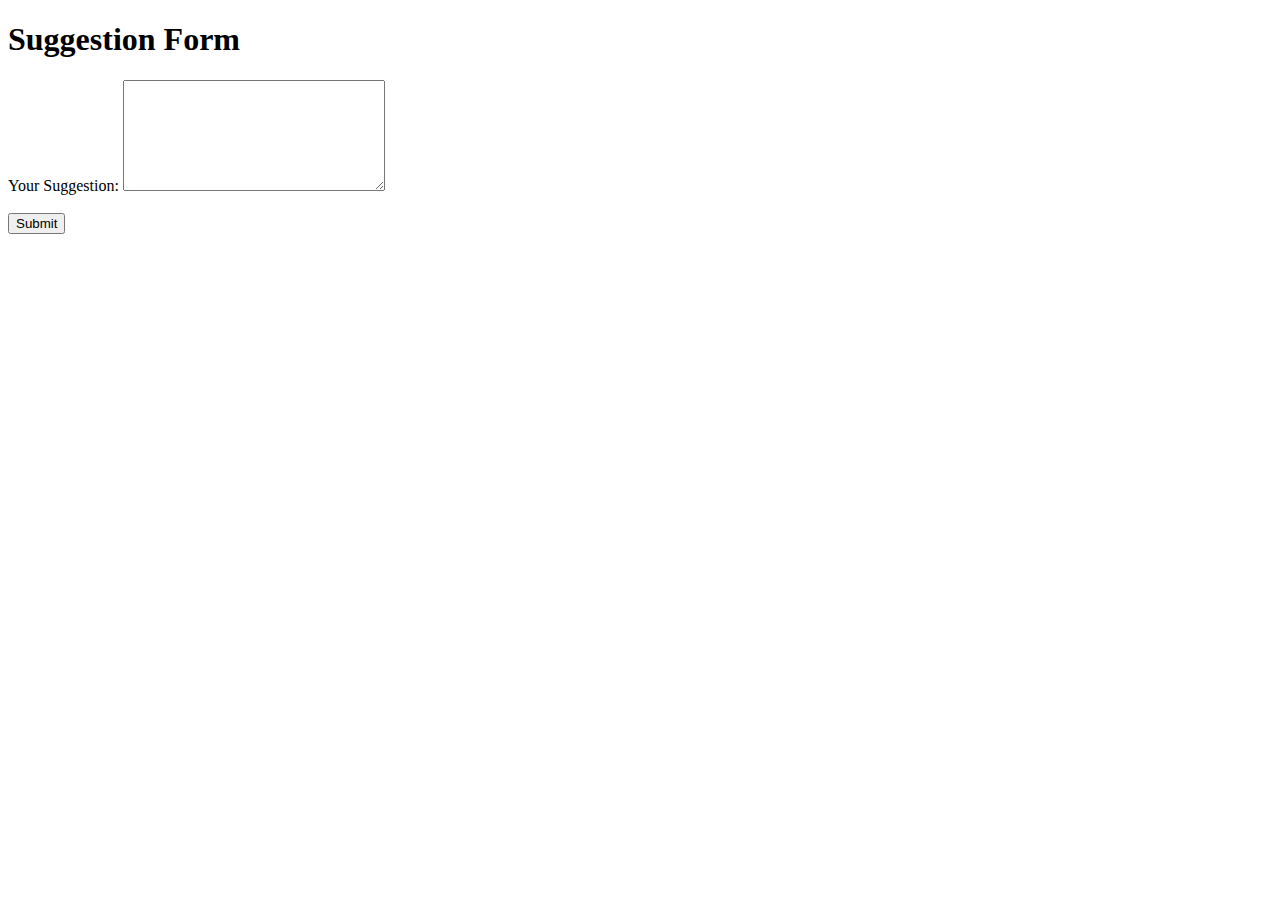
<file: Index (1).html>
<!DOCTYPE html>
<html lang="en">
<head>
    <meta charset="UTF-8">
    <meta name="viewport" content="width=device-width, initial-scale=1.0">
    <title>Suggestion Form</title>
</head>
<body>

    <h1>Suggestion Form</h1>
    
    <form action="https://formspree.io/f/mrgnpkgk" method="POST">
        <label for="suggestion">Your Suggestion:</label>
        <textarea id="suggestion" name="suggestion" rows="7" cols="30"></textarea><br><br>
        
        <input type="submit" value="Submit">
    </form>

</body>
</html>
</file>
